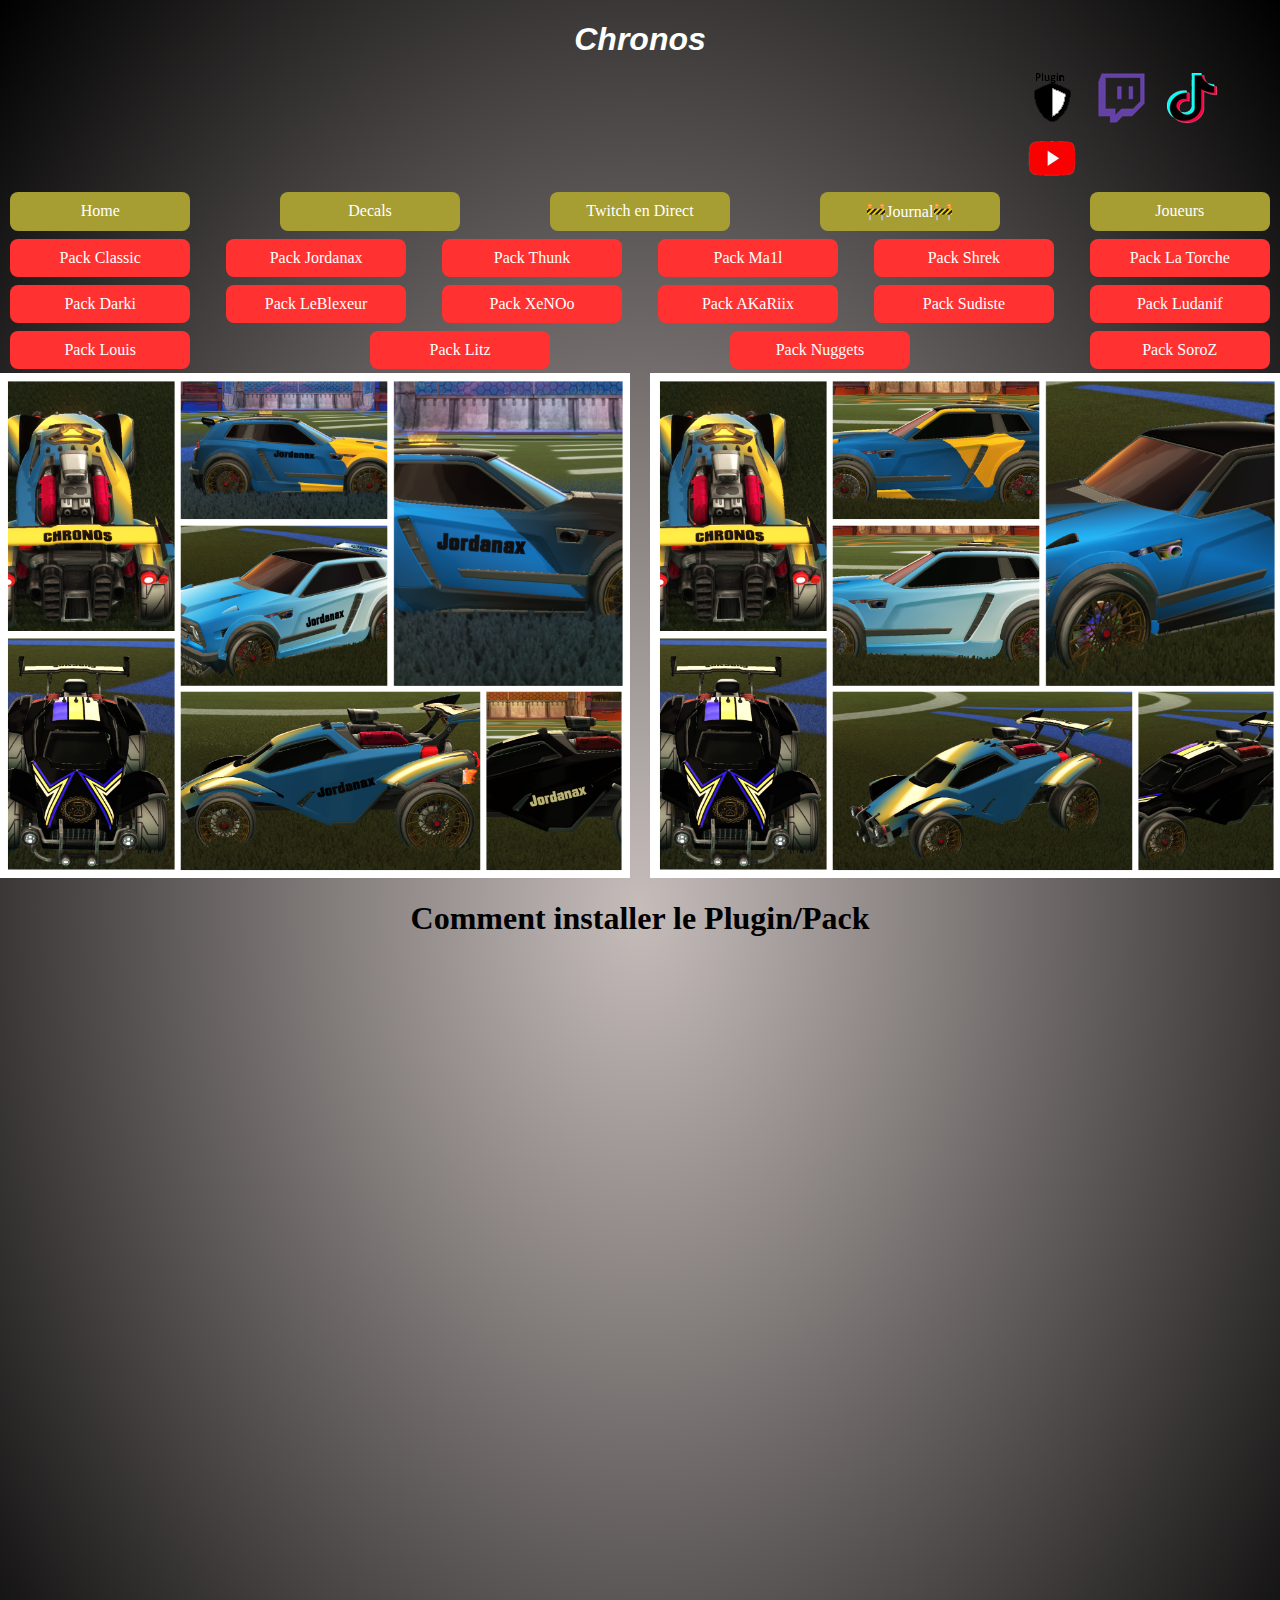
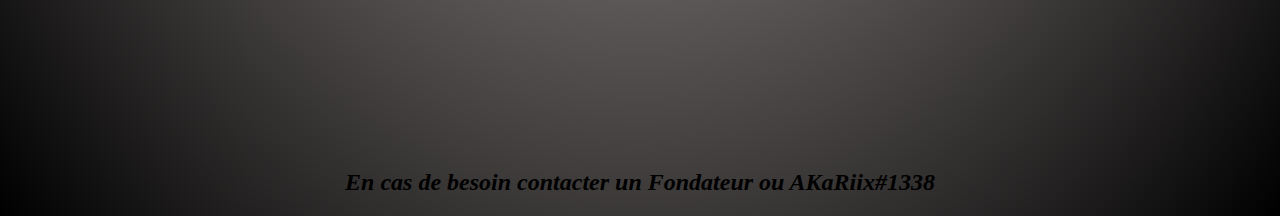
<file: index.html>
<!DOCTYPE html>
<html lang="fr">
<head>
    <meta charset="UTF-8">
    <meta http-equiv="X-UA-Compatible" content="IE=edge">
    <meta name="viewport" content="width=device-width, initial-scale=1.0">
    <link rel="stylesheet" href="main.css">
    <link rel="stylesheet" href="https://cdnjs.cloudflare.com/ajax/libs/font-awesome/4.7.0/css/font-awesome.min.css">
    <title>Chronos</title>
    <link rel="shortcut icon" href="Chronox_logo_0.2.ico" type="image/x-icon">
   
    <div class="title">
    <h1>Chronos</h1>
</div>
</head>

<body>
    <!-- Bouton facebook et instagram -->
    <div class="social"> 
        <a href="bakkesmod://install/108"><button><img src="plugin.png" alt="plugin"></button></a>
        <a href="https://www.twitch.tv/structure_chronos"target="_blank"><button><img src="twitch.png" alt="twitch" ></button></a>
        <a href="https://www.tiktok.com/@structure_chr0nos"target="_blank"><button><img src="tiktok.png" alt="tiktok" ></button></a>
        <a href="https://www.youtube.com/channel/UCGJGw5ysUMIB90GfPxU8uAg"target="_blank"><button><img src="youtube.png" alt="youtube" ></button></a>

    </div>
    <div class="button-container2">
        <a href="https://structurechronos.github.io/home/" >Home</a>
        <a href="https://structurechronos.github.io/Decals/" >Decals</a>
        <a href="https://structurechronos.github.io/EnLive/" >Twitch en Direct</a> 
        <a href="https://structurechronos.github.io/Journal/" >🚧Journal🚧</a> 
        <a href="https://structurechronos.github.io/Joueurs/" >Joueurs</a> 

    </div> 
    

    <!-- <div class="contain-link"> -->
        <div class="button-container">
        <a href="https://github.com/AKaRiix/PackNormal/archive/refs/heads/main.zip" >Pack Classic</a>
        <a href="https://github.com/AKaRiix/PackJordanax/archive/refs/heads/main.zip">Pack Jordanax</a>
        <a href="https://github.com/AKaRiix/PackThunk/archive/refs/heads/main.zip">Pack Thunk</a>
        <a href="https://github.com/AKaRiix/PackMail/archive/refs/heads/main.zip">Pack Ma1l</a>
        <a href="https://github.com/AKaRiix/PackShrek/archive/refs/heads/main.zip">Pack Shrek</a>
        <a href="https://github.com/AKaRiix/PackLaTorche/archive/refs/heads/main.zip">Pack La Torche</a>

        <a href="https://github.com/AKaRiix/PackDarki/archive/refs/heads/main.zip">Pack Darki</a>
        <a href="https://github.com/AKaRiix/PackLeBlexeur/archive/refs/heads/main.zip">Pack LeBlexeur</a>
        <a href="https://github.com/AKaRiix/PackXeno/archive/refs/heads/main.zip">Pack XeNOo</a>

        <a href="https://github.com/AKaRiix/RL-Chronos-Public/archive/refs/heads/main.zip" >Pack AKaRiix</a>
        <a href="https://github.com/AKaRiix/PackSudiste/archive/refs/heads/main.zip">Pack Sudiste</a>
        <a href="https://github.com/AKaRiix/PackLudanif/archive/refs/heads/main.zip">Pack Ludanif</a>
        <a href="https://github.com/AKaRiix/PackLouis/archive/refs/heads/main.zip">Pack Louis</a>

        <a href="https://github.com/AKaRiix/PackLitz/archive/refs/heads/main.zip">Pack Litz</a>
        <a href="https://github.com/AKaRiix/PackNuggets/archive/refs/heads/main.zip">Pack Nuggets</a>
        <a href="https://github.com/AKaRiix/PackSoroZ/archive/refs/heads/main.zip">Pack SoroZ</a>

    </div>

    <div class="image-container">
            <img src="images/AvecNom.png" alt="Image 1">
            <img src="images/SansNom.png" alt="Image 2">
    </div>

    <div class="tuto">
        <h1>Comment installer le Plugin/Pack</h1>
    </div>

    <div class="video-wrapper">

        <iframe width="560" height="315" src="https://www.youtube.com/embed/C9eFKMBWHTk?autoplay=0&mute=1" frameborder="0" allow="accelerometer; autoplay; clipboard-write; encrypted-media; gyroscope; picture-in-picture" allowfullscreen></iframe>
    </div>
    

    <div class="contact">
        <h2>En cas de besoin contacter un Fondateur ou AKaRiix#1338</h2>
    </div> 

</body>
</html>
</file>
<file: main.css>
.title {
    font-style: oblique;
    font-optical-sizing: auto;
    font-family: "Gill Sans", sans-serif;
    text-align: center;
    color: white;
    
}
html, body,head {
    height: auto;
  }

body {
    background:  no-repeat radial-gradient(#C6BDBB, #000000);
}

.contain-img{
    display: flex;
    gap: 40px;
    overflow-x:auto;
    width: auto;
    margin-top:5px;
    height:100%;
    margin-left:-1900px;
    scale: 0.9;
}


.contain-link a {
    display:flex;
    background-color: rgb(232, 226, 226);
    border-radius:3px;
    border-style: solid;
    border-color:#ff3131;
    position: relative;
    gap: 100px; 
    margin-top: 50px;
    margin-left: -100px;
    border-radius: 30px;
    color: black;
    /* padding: 1px 3px; */
    cursor: pointer;

}



.button-container {
    display: flex;
    flex-wrap: wrap;
    justify-content: space-between;
  }
  
  .button-container a {
    background-color:#ff3131;
    border: none;
    color: white;
    padding: 10px 32px;
    text-align: center;
    text-decoration: none;
    display: inline-block;
    font-size: 16px;
    margin: 4px 2px;
    cursor: pointer;
    border-radius: 8px;
    width: calc(10% - 10px);
    max-width: 150px;
  }

  @media (max-width: 768px) {
   .button-container a {
      width: calc(20% - 10px);
    }
  }


  .button-container2 {
    display: flex;
    flex-wrap: wrap;
    justify-content: space-between;
  }
  .button-container2 a {
    /* background-color:#00d5ff; */
    background-color:#a69e33;

    border: none;
    color: white;
    padding: 10px 32px;
    text-align: center;
    text-decoration: none;
    display: inline-block;
    font-size: 16px;
    margin: 4px 2px;
    cursor: pointer;
    border-radius: 8px;
    width: calc(10% - 10px);
    max-width: 150px;
  }
  @media (max-width: 768px) {
    .button-container2 a {
       width: calc(20% - 10px);
     }
   }

  .Qui h2{
    margin: 150px;
    font-size: small;
    text-align:start;
    font: italic 1.2em "Fira Sans", serif;
    display:block;
    background-color: #ff3131;
    color: white;
   }

.Qui h1 {
  margin-top:5%;
  text-align: center;
  color: white;
}

.custom-slider { display: none; }
.slide-container {
  max-width: 40%;
  position: relative;
  margin: auto;
}
.prev, .next {
  cursor: pointer;
  position: absolute;        
  top: 50%;
  transform: translateY(-50%);
  width: 60px;
  height: 60px;
  display: flex;
  align-items: center;
  justify-content: center;
  border-radius: 50%;
  color: white;
  font-size: 30px;
  background-color: rgba(0,0,0,0);
  transition: background-color 0.6s ease;
}
.prev{ left: 15px; }
.next { right: 15px; }
.prev:hover, .next:hover {
  background-color: rgba(0,0,0,0.5);
}
.slide-text {
  position: absolute;
  color: #ffffff;
  font-size: 15px;
  padding: 15px;
  bottom: 15px;
  width: 100%;
  text-align: center;
}
.slide-index {
  color: #ffffff;
  font-size: 13px;
  padding: 15px;
  position: absolute;
  top: 0;
}
.slide-img{ 
/* scale: 0.4;   */
width: 100%; 
  height: auto;
  object-fit: cover;
  object-position: center;
 }
.slide-dot{ text-align: center; }
.dot {
  cursor: pointer;
  height: 10px;
  width: 10px;
  margin: 0 2px;
  background-color: #999999;
  border-radius: 50%;
  display: inline-block;
  transition: background-color 0.6s ease;
}
.active, .dot:hover { background-color: #111111; }
.fade {
  animation-name: fade;
  animation-duration: 1s;
}
@keyframes fade {
  from {opacity: 0} 
  to {opacity: 1}
}


































/* Bouton à droite */
.social{
    position: static;
    margin-left: 80%;
    margin-top:-10px;
    background-color: transparent;
    transition: transform .5s; /* Animation */

}

.social :hover {
    transform: scale(1.1); /* (150% zoom - Note: if the zoom is too large, it will go outside of the viewport) */
    cursor: pointer;

}

.social button{
    display:inline;
    background-color: transparent;
    border-color: transparent;
}

/* Test Avec AI */

/* Deux image Gauche droite */
.image-container {
    display: flex;
    justify-content: center;
    align-items: center;
  }
  
  .image-container img {
    margin: 0 10px;
    max-width: 50%;
  }


/* Video */
.video-wrapper {
    position: relative;
    padding-bottom: 56.25%;
    margin-top:00px; 
    height: 0;
    overflow: hidden;
    text-align: center;
  }
  
  .video-wrapper iframe {
    position: absolute;
    top: 0;
    left: 0;
    width: 100%;
    height: 100%;
  }
  /* text au dessus de la video */
  .tuto  h1 {
    color:black;
    position: relative;
    text-align:center;
}

/* Contact Aka ou fonda*/
.contact {
    position:relative;
    text-align:center;
    margin-top: 100px;
    font-style: italic;
}
</file>
